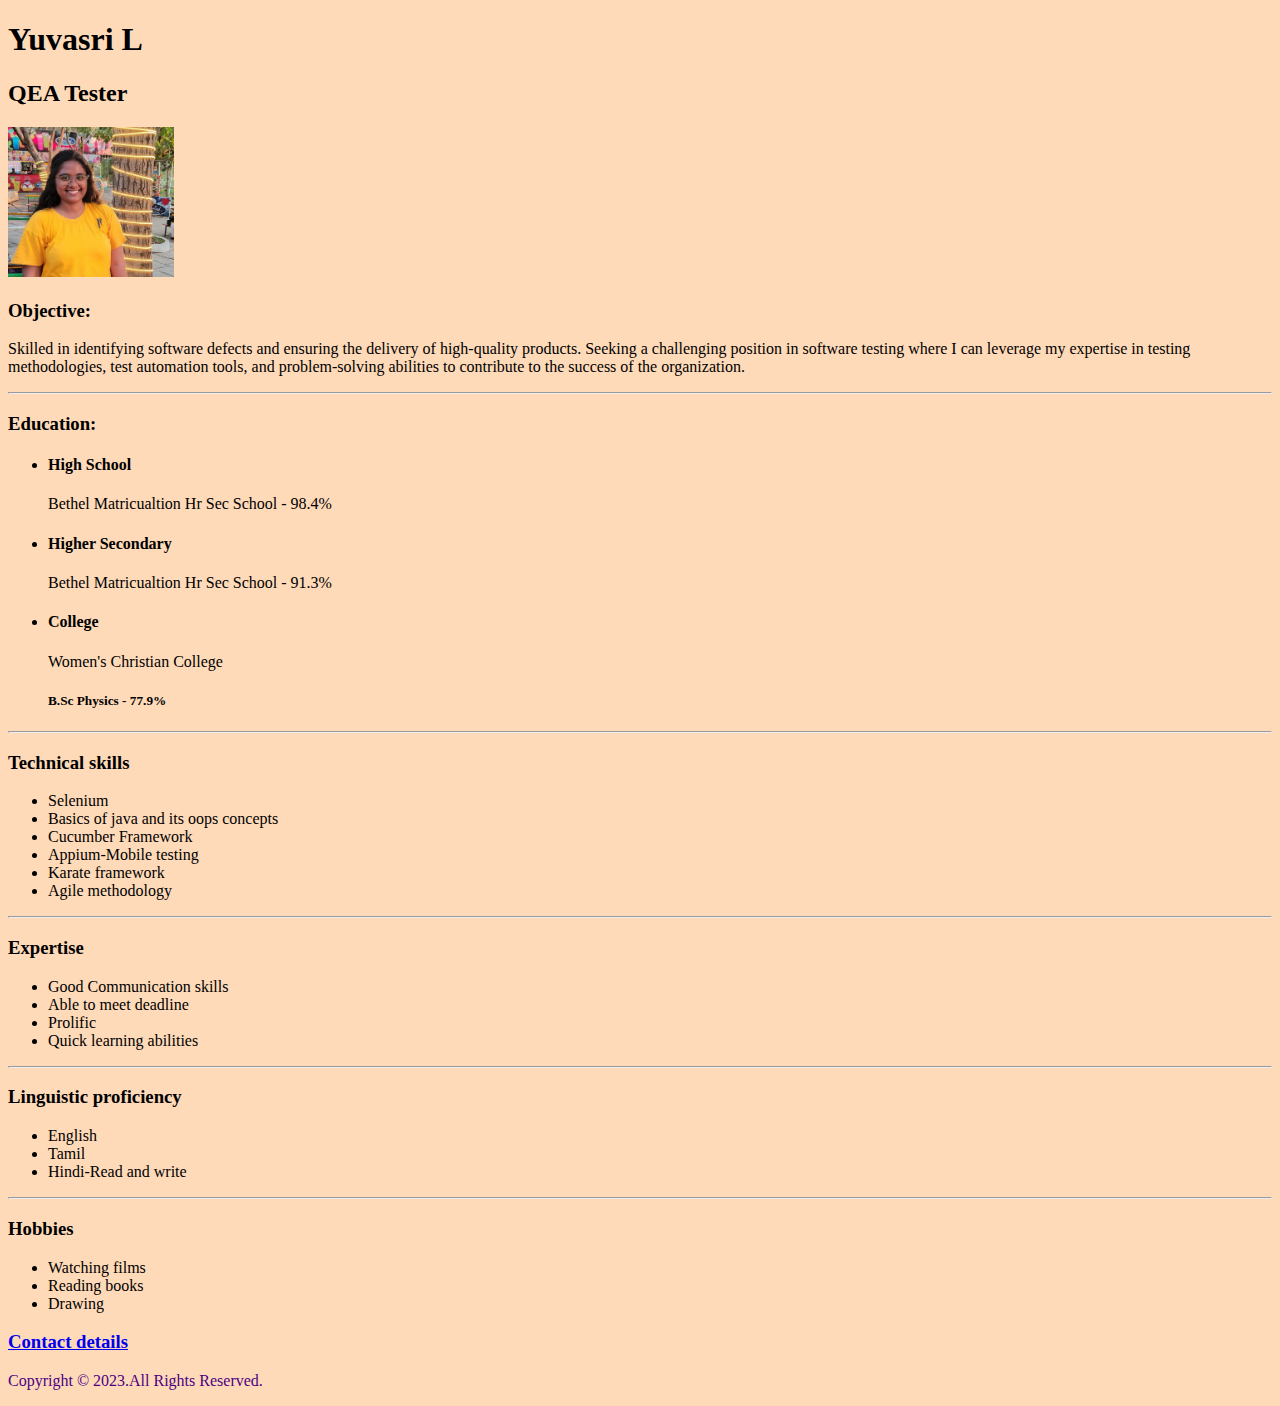
<file: index.html>
<!DOCTYPE html>
<html lang="en" >
    <head>
        <meta charset="UTF-8">
        <title>My Resume</title>
        <link       
            rel="stylesheet" href="./styles.css"
          />  
    </head>
    <body>
        <h1>Yuvasri L</h1>
        <h2>QEA Tester</h2>
        <img src="./Profile/ProfilePic.jpg" height="150" alt="My pic" />
        <h3>Objective:</h3>
        <p>
            Skilled in identifying software defects and ensuring the delivery 
            of high-quality products. Seeking a challenging position in software 
            testing where I can leverage my expertise in testing methodologies, 
            test automation tools, and problem-solving abilities to contribute 
            to the success of the organization.   
        </p>
        <hr />
        <h3>Education:</h3>
        <p>
            <ul>
                <li>
                    <h4>High School</h4>
                    <p>Bethel Matricualtion Hr Sec School - 98.4%</p>
                </li>
                <li>
                    <h4>Higher Secondary</h4>
                    <p>Bethel Matricualtion Hr Sec School - 91.3%</p>
                </li>
                <li>
                    <h4>College</h4>
                    <p>Women's Christian College</p>
                    <h5>B.Sc Physics - 77.9%</h5>
                </li>
            </ul>
        </p>
        <hr />
        <h3>Technical skills</h3>
        <ul>
            <li>Selenium</li>
            <li>Basics of java and its oops concepts</li>
            <li>Cucumber Framework</li>
            <li>Appium-Mobile testing</li>
            <li>Karate framework</li>
            <li>Agile methodology</li>
        </ul>

        <hr />
        <h3>Expertise</h3>
        <ul>
            <li>Good Communication skills</li>
            <li>Able to meet deadline</li>
            <li>Prolific</li>
            <li>Quick learning abilities</li>
        </ul>
        <hr />
        <h3>Linguistic proficiency</h3>
        <ul>
            <li>English</li>
            <li>Tamil</li>
            <li>Hindi-Read and write </li>
        </ul>
        <hr />
        <h3>Hobbies</h3>
        <ul>
            <li>Watching films</li>
            <li>Reading books</li>
            <li>Drawing</li>
        </ul>
        <h3>
            <a href="./Details/ContactInfo.html" >Contact details</a>
        </h3>
    </body>
    <footer>
        <p>Copyright © 2023.All Rights Reserved.</p>
    </footer>
</html>

<!-- <style>
    html{
        background: red;
    }
</style> -->
</file>
<file: styles.css>
html{
    background:peachpuff;
}
footer{
    color:indigo
}
</file>
